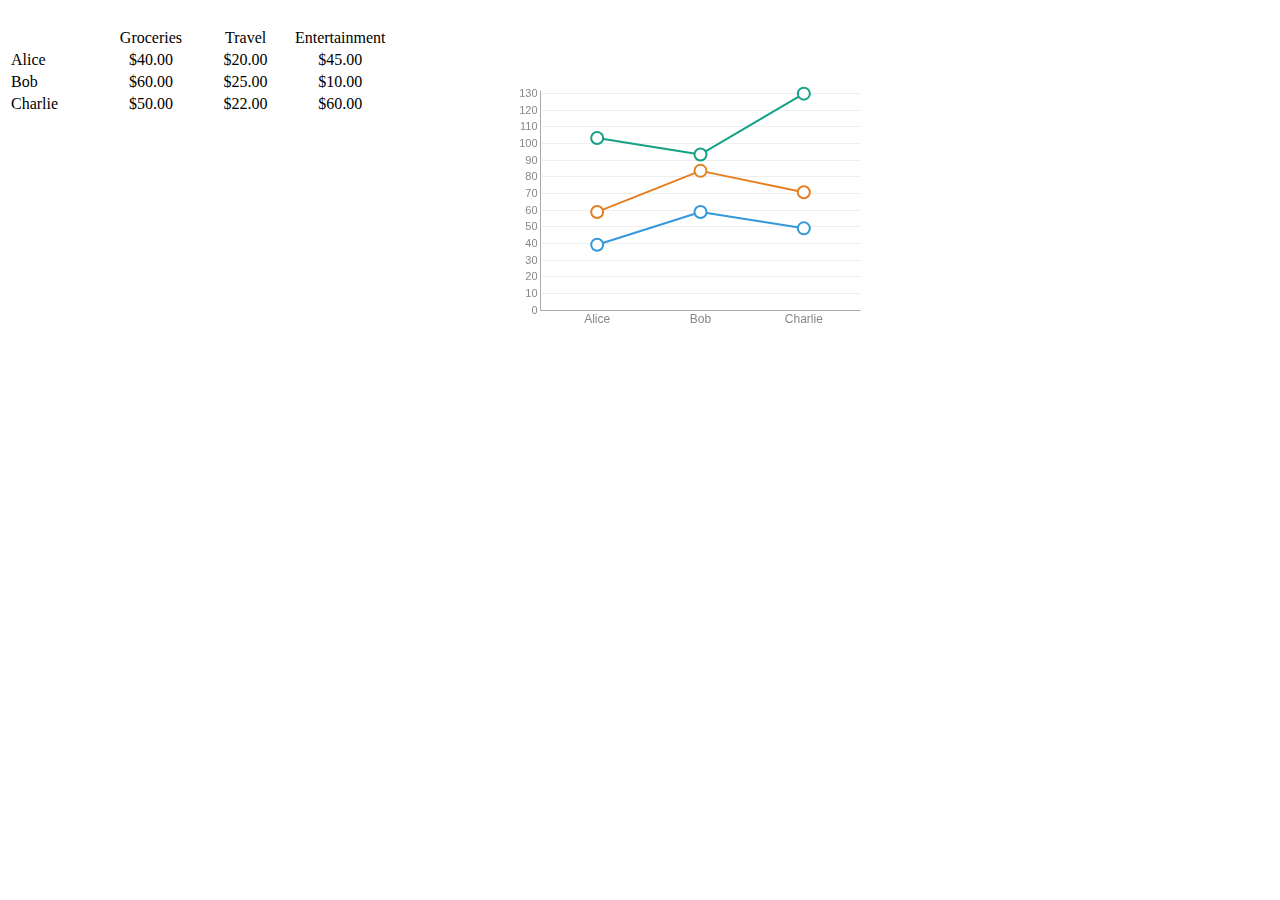
<file: test.html>
<!------------------------------------TEST PAGE------------------------------------>
<!------This page is used for development purposes and not as a demonstration------>
<!--------------------------------------------------------------------------------->


<html>
  <head>
    
    <!--jQuery-->
    <script src="scripts/jquery-2.1.3.min.js"></script>
    
    <!-- actual jCharts files -->    
    <script src="scripts/conf.js"></script>
    <script src="scripts/common.js"></script>    
    <script src="scripts/oDef.js"></script>    
    <script src="scripts/chart.js"></script>
    
    <!--Theme js files-->
    <script src="scripts/net.jCharts.greys.js"></script>
    <script src="scripts/net.jCharts.sampleTheme.js"></script>
    
  </head>
  
  <body >
    <br>
      <!--Data Table-->
      <table id="dataTable">
        <tr>
            <td width=25%></td>
            <td width=25%><center>Groceries</center></td>
            <td width=25%><center>Travel</center></td>
            <td width=25%><center>Entertainment</center></td>
        </tr>
        <tr>
            <td>Alice</td>
            <td><center>$40.00</center></td>
            <td><center>$20.00</center></td>
            <td><center>$45.00</center></td>
        </tr>
        <tr>
            <td>Bob</td>
            <td><center>$60.00</center></td>
            <td><center>$25.00</center></td>
            <td><center>$10.00</center></td>
        </tr>
        <tr>
            <td>Charlie</td>
            <td><center>$50.00</center></td>
            <td><center>$22.00</center></td>
            <td><center>$60.00</center></td> 
        </tr>
      </table>
      
      <!--Container-->
      <div id="container" style="position:absolute; top:50px; left:500px;"></div>     
  </body>
  
  <script language="javascript">
  
    
      var g = $('#dataTable').jChart();                 // Generate from data, can override defaults
      g.setContainer('container');                      // Set parent object (optional)
      g.setStackedValues(true);                         // Stack values (for bar/scatter)
      g.setChartType(types.scatter);                    // Set the chart type
      g.setAnimationTime(700);                          // Animation will take 700 ms
      //g.setToolTipContents(toolTipContentTypes.record); // Set the tooltip content  
      g.setTheme('net.jCharts.sampleTheme');            // Set the theme from js file.
      
      g.draw();                                         // Draw the chart
    
    
  </script>
</file>
